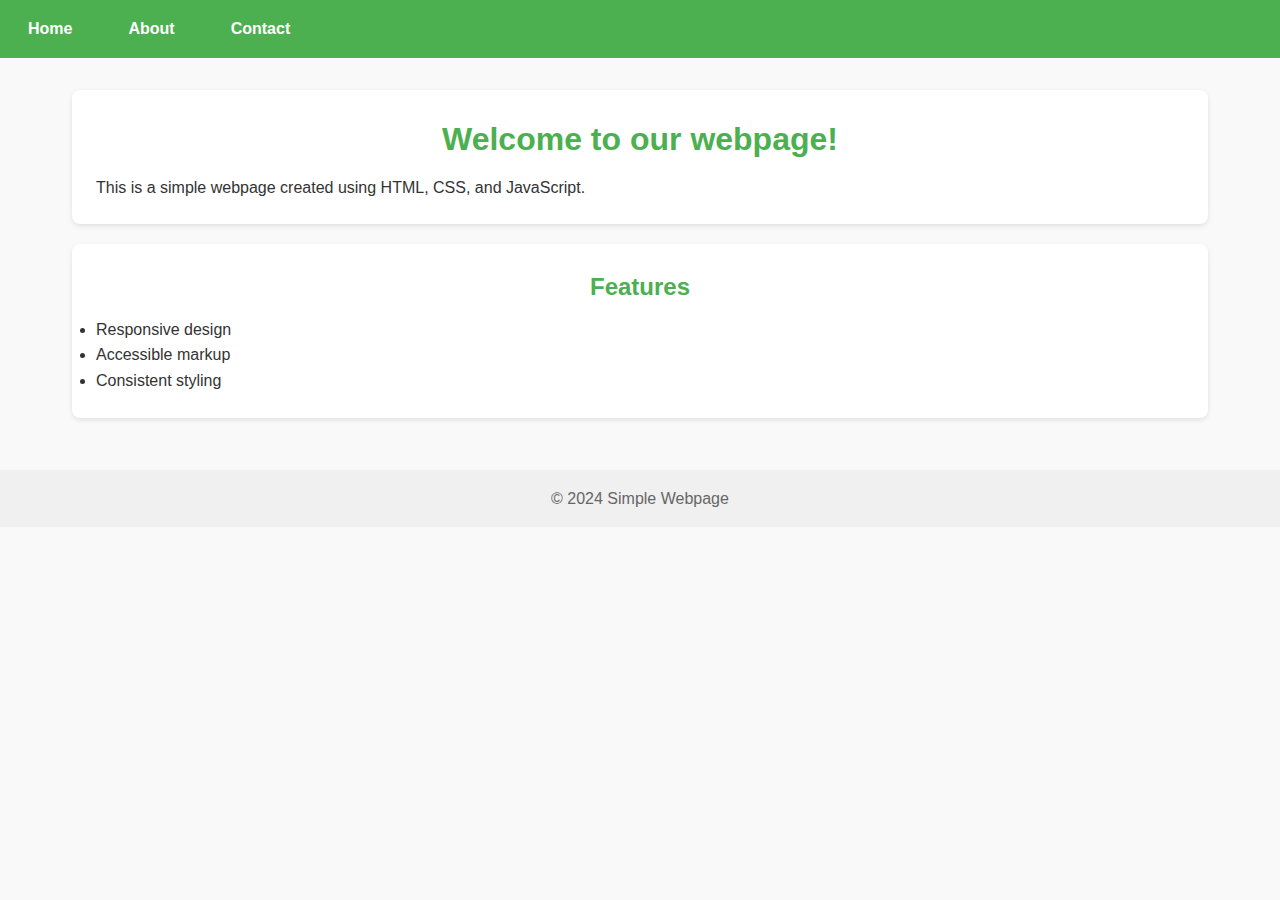
<file: index.html>
<!DOCTYPE html>
<html lang="en">
<head>
    <meta charset="UTF-8">
    <meta name="viewport" content="width=device-width, initial-scale=1.0">
    <meta name="description" content="A simple, responsive webpage with dropdown navigation.">
    <title>Enhanced Webpage</title>
    <link rel="stylesheet" href="style.css">
</head>
<body>
    <header>
        <nav aria-label="Main Navigation">
            <button class="hamburger-menu" aria-label="Toggle Menu">
                <span></span>
                <span></span>
                <span></span>
            </button>
            <ul>
                <li>
                    <a href="index.html">Home</a>
                    <ul class="dropdown">
                        <li><a href="home1.html">Home1</a></li>
                        <li><a href="home2.html">Home2</a></li>
                    </ul>
                </li>
                <li>
                    <a href="about.html">About</a>
                    <ul class="dropdown">
                        <li><a href="team.html">Team</a></li>
                        <li><a href="history.html">History</a></li>
                    </ul>
                </li>
                <li>
                    <a href="contact.html">Contact</a>
                    <ul class="dropdown">
                        <li><a href="email.html">Email</a></li>
                        <li><a href="phone.html">Phone</a></li>
                    </ul>
                </li>
            </ul>
        </nav>
    </header>
    <main>
        <section id="intro" aria-labelledby="intro-heading">
            <h1 id="intro-heading">Welcome to our webpage!</h1>
            <p>This is a simple webpage created using HTML, CSS, and JavaScript.</p>
        </section>
        <section id="features" aria-labelledby="features-heading">
            <h2 id="features-heading">Features</h2>
            <ul>
                <li>Responsive design</li>
                <li>Accessible markup</li>
                <li>Consistent styling</li>
            </ul>
        </section>
    </main>
    <footer>
        <p>&copy; 2024 Simple Webpage</p>
    </footer>
 
</body>
</html>
</file>
<file: style.css>
* {
  box-sizing: border-box;
  margin: 0;
  padding: 0;
}

body {
  font-family: Arial, sans-serif;
  line-height: 1.6;
  color: #333;
  background-color: #f9f9f9;
}

header {
  background-color: #4CAF50;
  padding: 1em 0;
  text-align: center;
  position: sticky;
  top: 0;
  z-index: 1000;
}

nav {
  display: flex;
  justify-content: space-between;
  align-items: center;
  margin: 0;
 
}

.hamburger-menu {
  display: none;
  flex-direction: column;
  cursor: pointer;
}

.hamburger-menu span {
  height: 3px;
  width: 25px;
  background: white;
  margin: 5px 0;
  transition: 0.4s;
}

nav ul {
  list-style: none;
  display: flex;
}

nav li {
  position: relative;
  margin: 0 20px;
  
}

nav a {
  color: #fff;
  text-decoration: none;
  font-weight: bold;
  padding: 0.5em;
}

nav a:hover {
  background-color: #45a049;
  border-radius: 5px;
}

.dropdown {
  display: none;
  position: absolute;
  top: 100%;
  left: 0;
  background-color: #4CAF50;
  list-style: none;
  padding: 0.5em 0;
  border-radius: 5px;
  box-shadow: 0 2px 5px rgba(0, 0, 0, 0.1);

}

.dropdown li {
  margin: 0;
  width: 100%;
}

.dropdown a {
  padding: 0.1em 1em;
  display: block;
  width: 100%;
  color: #fff;
  text-align: center;
 
}

nav li:hover .dropdown {
  display: block;
}

main {
  padding: 2em;
  max-width: 1200px;
  margin: 0 auto;
}

section {
  background-color: #fff;
  padding: 1.5em;
  margin-bottom: 20px;
  box-shadow: 0 2px 5px rgba(0, 0, 0, 0.1);
  border-radius: 8px;
}

h1, h2 {
  color: #4CAF50;
  margin-bottom: 10px;
  text-align: center;
}

footer {
  background-color: #f0f0f0;
  padding: 1em;
  text-align: center;
  color: #666;
  width: 100%;
  position: sticky;
  bottom: 0;
}

footer p {
  margin-bottom: 0;
}

/* Media Queries for Responsive Design */
@media (max-width: 768px) {
  .hamburger-menu {
      display: flex;
  }

  nav ul {
      flex-direction: column;
      display: none;
  }

  nav ul.show {
      display: flex;
  }

  nav li {
      margin: 10px 0;
  }
}

@media (min-width: 769px) {
  nav ul {
      display: flex;
  }
}

header.scrolled {
  background-color: #367c39; /* Darker shade for better visibility when scrolled */
}

img.lazy {
  opacity: 0;
  transition: opacity 0.3s;
}

img.lazy.loaded {
  opacity: 1;
}
</file>
